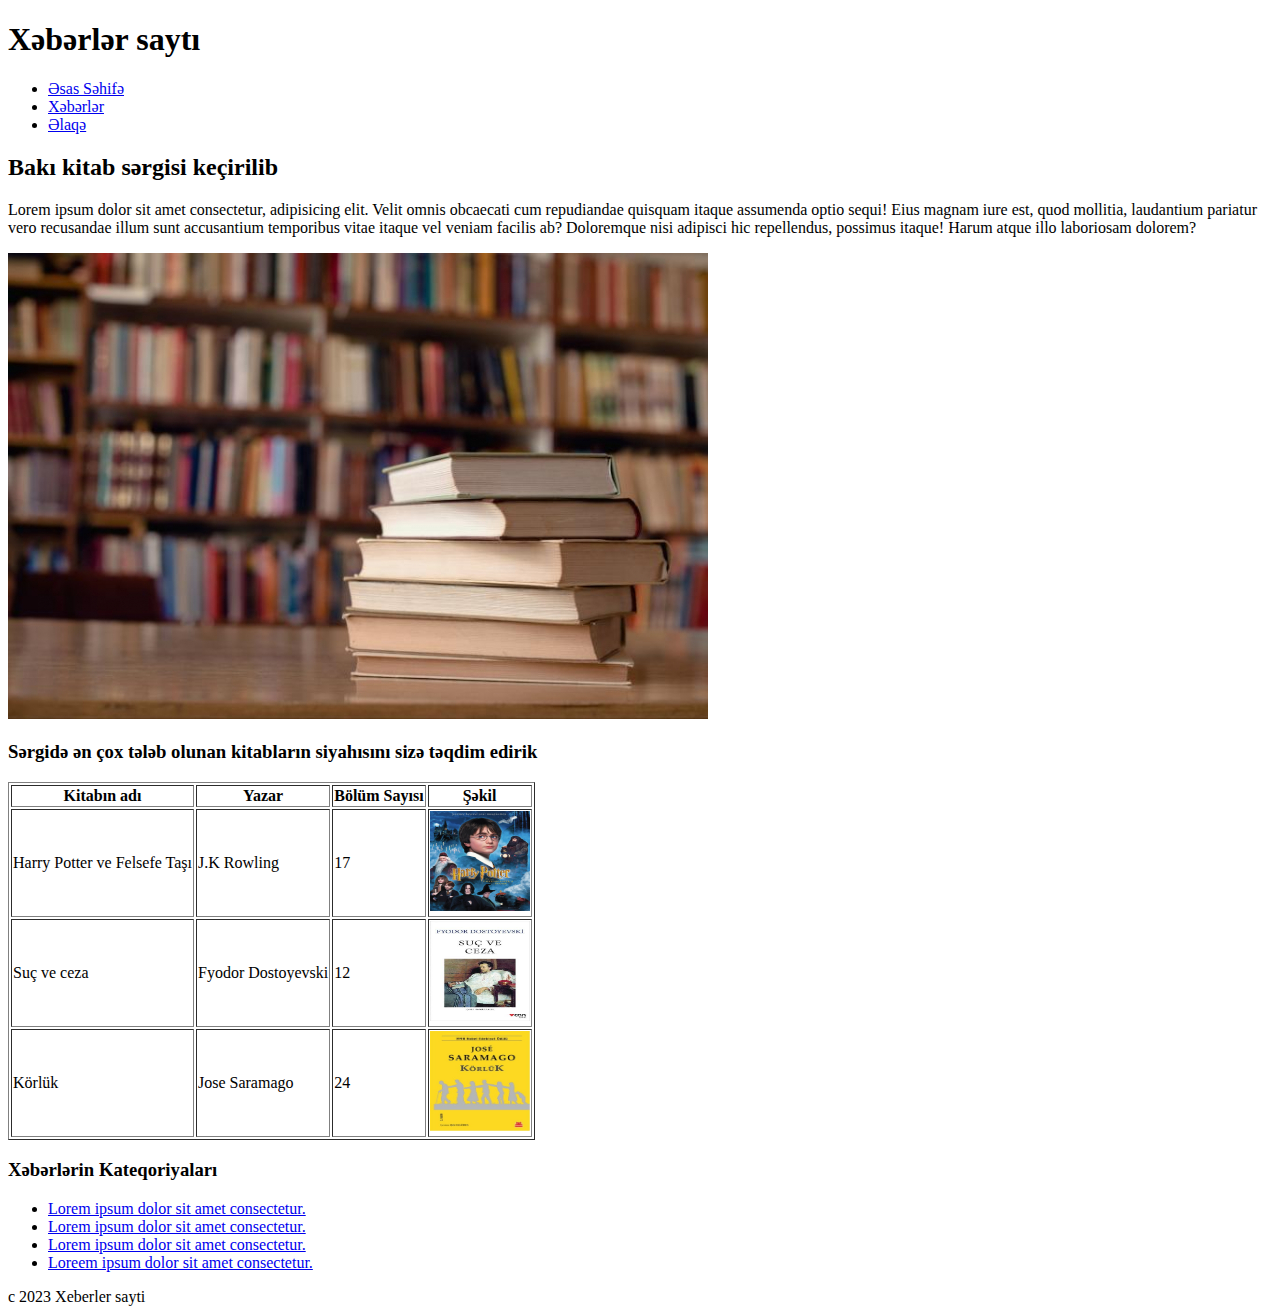
<file: index.html>
<!DOCTYPE html>
<html lang="en">
  <head>
    <meta charset="UTF-8" />
    <meta name="viewport" content="width=device-width, initial-scale=1.0" />
    <title>Document</title>
  </head>
  <body>
    <h1>Xəbərlər saytı</h1>
    <ul>
      <li><a href="#">Əsas Səhifə</a></li>
      <li><a href="#">Xəbərlər</a></li>
      <li><a href="#">Əlaqə</a></li>
    </ul>
    <h2>Bakı kitab sərgisi keçirilib</h2>
    <p>
      Lorem ipsum dolor sit amet consectetur, adipisicing elit. Velit omnis
      obcaecati cum repudiandae quisquam itaque assumenda optio sequi! Eius
      magnam iure est, quod mollitia, laudantium pariatur vero recusandae illum
      sunt accusantium temporibus vitae itaque vel veniam facilis ab? Doloremque
      nisi adipisci hic repellendus, possimus itaque! Harum atque illo
      laboriosam dolorem?
    </p>
    <img src="./images/kitab-sergisi.jpg" alt="Bakı kitab sərgisi" />
    <h3>
      Sərgidə ən çox tələb olunan kitabların siyahısını sizə təqdim edirik
    </h3>
    <table border="1">
      <thead>
        <tr>
          <th>Kitabın adı</th>
          <th>Yazar</th>
          <th>Bölüm Sayısı</th>
          <th>Şəkil</th>
        </tr>
      </thead>
      <tbody>
        <tr>
          <td>Harry Potter ve Felsefe Taşı</td>
          <td>J.K Rowling</td>
          <td>17</td>
          <td>
            <img
              width="100px"
              height="100px"
              src="./images/harry.webp"
              alt="harry potter"
            />
          </td>
        </tr>
        <tr>
          <td>Suç ve ceza</td>
          <td>Fyodor Dostoyevski</td>
          <td>12</td>
          <td>
            <img
              width="100px"
              height="100px"
              src="./images/suc ve ceza.jpg"
              alt="suc ve ceza"
            />
          </td>
        </tr>
        <tr>
          <td>Körlük</td>
          <td>Jose Saramago</td>
          <td>24</td>
          <td>
            <img
              width="100px"
              height="100px"
              src="./images/korluk.jpg"
              alt="Körlük"
            />
          </td>
        </tr>
        
      </tbody>
    </table>
    <h3>Xəbərlərin Kateqoriyaları</h3>
    <ul>
        <li><a href="#">Lorem ipsum dolor sit amet consectetur.</a></li>
        <li><a href="#">Lorem ipsum dolor sit amet consectetur.</a></li>
        <li><a href="#">Lorem ipsum dolor sit amet consectetur.</a></li>
        <li><a href="#">Loreem ipsum dolor sit amet consectetur.</a></li>
        
    </ul>
    <footer>c 2023 Xeberler sayti</footer>
  </body>
</html>
</file>
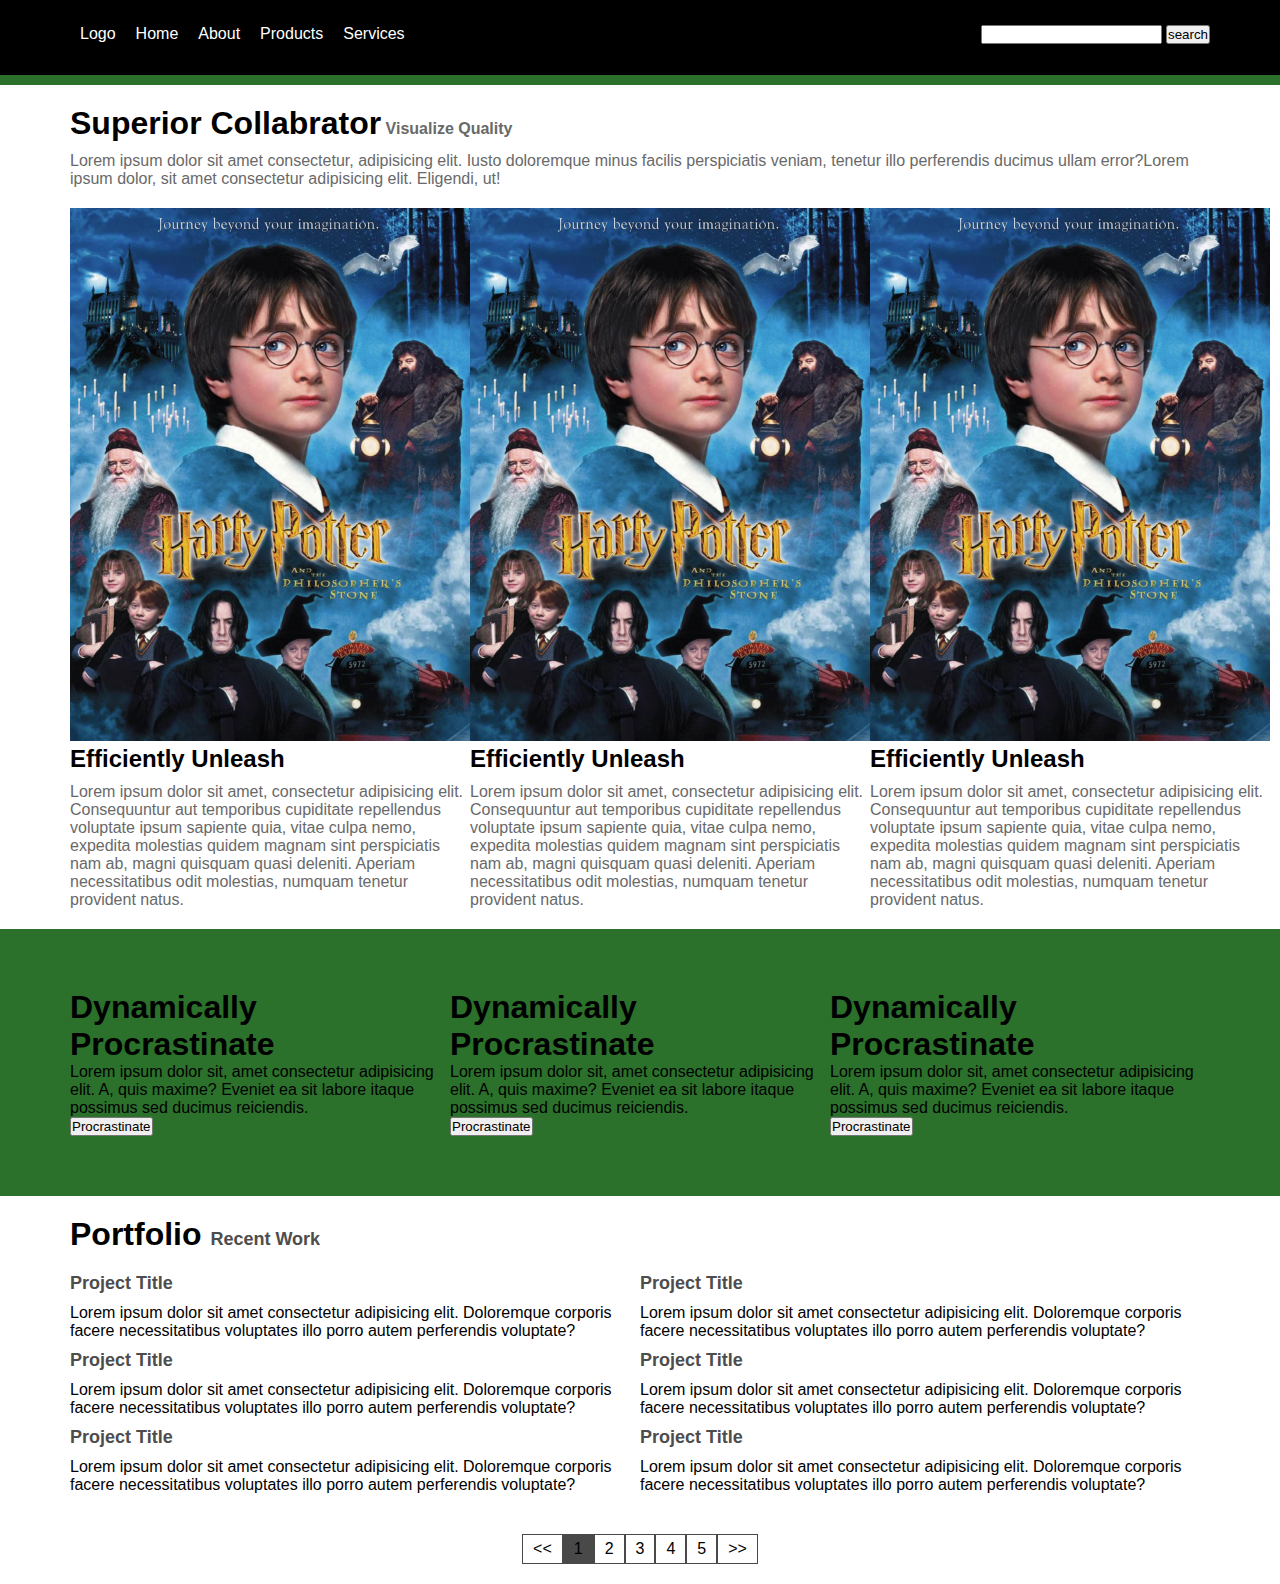
<file: quackit.html>
<!DOCTYPE html>
<html lang="en">
  <head>
    <meta charset="UTF-8" />
    <meta name="viewport" content="width=device-width, initial-scale=1.0" />
    <title>Document</title>
    <link rel="stylesheet" href="style.css" />
  </head>
  <body>
    <nav>
      <div class="navbar-items">
        <ul type="none">
          <li><a href="#">Logo</a></li>
          <li><a href="#">Home</a></li>
          <li><a href="#">About</a></li>
          <li><a href="#">Products</a></li>
          <li><a href="#">Services</a></li>
        </ul>
      </div>
      <div class="search"><input type="text" /> <button>search</button></div>
    </nav>
    <section class="green"></section>
    <section class="superior">
      <h1>Superior Collabrator<span> Visualize Quality</span></h1>
      <p>
        Lorem ipsum dolor sit amet consectetur, adipisicing elit. Iusto
        doloremque minus facilis perspiciatis veniam, tenetur illo perferendis
        ducimus ullam error?Lorem ipsum dolor, sit amet consectetur adipisicing
        elit. Eligendi, ut!
      </p>
      <div class="superior-images">
        <div>
          <img src="./images/harry.webp" alt="" />
          <h2>Efficiently Unleash</h2>
          <p>
            Lorem ipsum dolor sit amet, consectetur adipisicing elit.
            Consequuntur aut temporibus cupiditate repellendus voluptate ipsum
            sapiente quia, vitae culpa nemo, expedita molestias quidem magnam
            sint perspiciatis nam ab, magni quisquam quasi deleniti. Aperiam
            necessitatibus odit molestias, numquam tenetur provident natus.
          </p>
        </div>
        <div>
          <img src="./images/harry.webp" alt="" />
          <h2>Efficiently Unleash</h2>
          <p>
            Lorem ipsum dolor sit amet, consectetur adipisicing elit.
            Consequuntur aut temporibus cupiditate repellendus voluptate ipsum
            sapiente quia, vitae culpa nemo, expedita molestias quidem magnam
            sint perspiciatis nam ab, magni quisquam quasi deleniti. Aperiam
            necessitatibus odit molestias, numquam tenetur provident natus.
          </p>
        </div>
        <div>
          <img src="./images/harry.webp" alt="" />
          <h2>Efficiently Unleash</h2>
          <p>
            Lorem ipsum dolor sit amet, consectetur adipisicing elit.
            Consequuntur aut temporibus cupiditate repellendus voluptate ipsum
            sapiente quia, vitae culpa nemo, expedita molestias quidem magnam
            sint perspiciatis nam ab, magni quisquam quasi deleniti. Aperiam
            necessitatibus odit molestias, numquam tenetur provident natus.
          </p>
        </div>
      </div>
    </section>
    <section class="dyn">
        <div>
            <h1>Dynamically Procrastinate</h1>
            <p>
              Lorem ipsum dolor sit, amet consectetur adipisicing elit. A, quis
              maxime? Eveniet ea sit labore itaque possimus sed ducimus reiciendis.
            </p>
            <button>Procrastinate</button>
          </div>   <div>
            <h1>Dynamically Procrastinate</h1>
            <p>
              Lorem ipsum dolor sit, amet consectetur adipisicing elit. A, quis
              maxime? Eveniet ea sit labore itaque possimus sed ducimus reiciendis.
            </p>
            <button>Procrastinate</button>
          </div>   <div>
            <h1>Dynamically Procrastinate</h1>
            <p>
              Lorem ipsum dolor sit, amet consectetur adipisicing elit. A, quis
              maxime? Eveniet ea sit labore itaque possimus sed ducimus reiciendis.
            </p>
            <button>Procrastinate</button>
          </div>
    </section>
    <section class="portfolio"><h1>Portfolio <span>Recent Work</span></h1>
    <div style="display: flex;">
        <div>
        <div><h2>Project Title</h2> <p>Lorem ipsum dolor sit amet consectetur adipisicing elit. Doloremque corporis facere necessitatibus voluptates illo porro autem perferendis voluptate?</p></div>
        <div><h2>Project Title</h2> <p>Lorem ipsum dolor sit amet consectetur adipisicing elit. Doloremque corporis facere necessitatibus voluptates illo porro autem perferendis voluptate?</p></div>
        <div><h2>Project Title</h2> <p>Lorem ipsum dolor sit amet consectetur adipisicing elit. Doloremque corporis facere necessitatibus voluptates illo porro autem perferendis voluptate?</p></div>
</div> <div>
    <div><h2>Project Title</h2> <p>Lorem ipsum dolor sit amet consectetur adipisicing elit. Doloremque corporis facere necessitatibus voluptates illo porro autem perferendis voluptate?</p></div>
    <div><h2>Project Title</h2> <p>Lorem ipsum dolor sit amet consectetur adipisicing elit. Doloremque corporis facere necessitatibus voluptates illo porro autem perferendis voluptate?</p></div>
    <div><h2>Project Title</h2> <p>Lorem ipsum dolor sit amet consectetur adipisicing elit. Doloremque corporis facere necessitatibus voluptates illo porro autem perferendis voluptate?</p></div>
</div>
    </div>

    <ul type="none">
        <li><<</li>
        <li class="active"><a href="">1</a></li>
        <li><a href="">2</a></li>
        <li><a href="">3</a></li>
        <li><a href="">4</a></li>
        <li><a href="">5</a></li>
        <li><a href="">>></a></li>
    
    </ul>
</section>
  </body>
</html>
</file>
<file: style.css>
*{margin: 0;padding: 0;font-family: Arial, Helvetica, sans-serif;}
nav{display:flex; justify-content:space-between;height: 70px; background-color: #000; padding-top: 25px;height: 50px;padding-left: 70px;padding-right: 70px;}

.navbar-items ul{display:flex; ;}

.navbar-items ul li{ padding: 0 10px ;}
.navbar-items ul li a{ text-decoration: none ; color:#ffffff}

.green{background-color:rgb(43, 113, 43); height: 10px;}
.superior h1 span{color:dimgray; font-size: 16px;}
.superior{margin: 20px 70px;}
.superior p{color:dimgray; margin-top: 10px;}
.superior-images{display: flex;justify-content: space-between; margin-top: 20px;}
.superior-images div img{width: 400px;}
.superior-images div {width: 500px;}
.dyn{background-color: rgb(43, 113, 43); display: flex; padding: 0 70px;justify-content: space-between;}
.dyn div{padding: 60px 0px; width: 500px;}
.portfolio{padding: 20px 70px;}
.portfolio span , .portfolio h2{font-size: 18px;color:rgb(77, 77, 77)}
.portfolio p {padding:10px 0px;}
.portfolio h1{padding-bottom: 20px;}
.portfolio ul{display: flex;justify-content: center;margin-top: 30px;}
.portfolio ul li{padding: 5px 10px;border:1px solid #494949;} 
.portfolio .active{background-color: #494949;}
.portfolio a{text-decoration: none;color: #000;}
</file>
